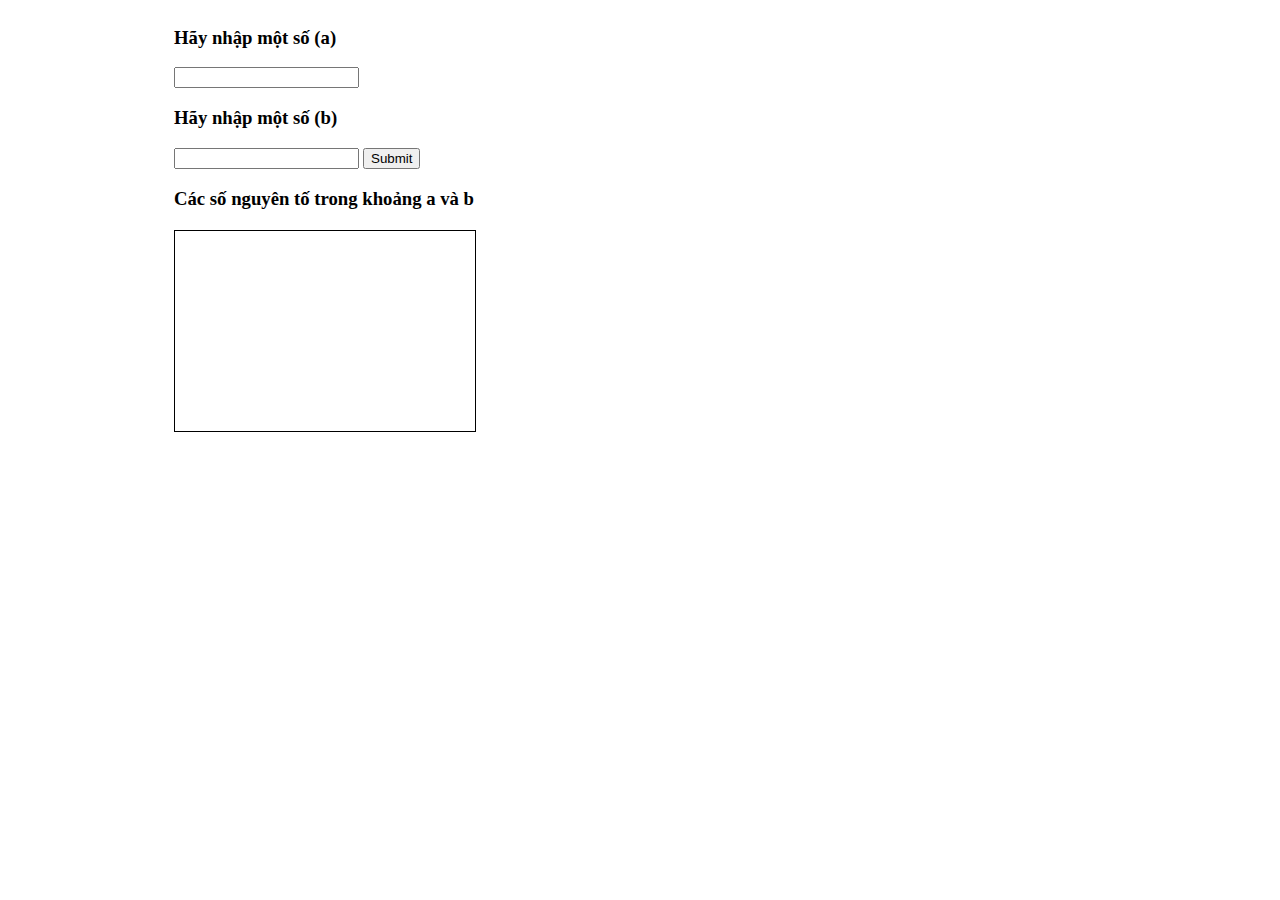
<file: Find prime/index.html>
<!DOCTYPE html>
<html lang="en">
<head>
    <meta charset="UTF-8">
    <meta http-equiv="X-UA-Compatible" content="IE=edge">
    <meta name="viewport" content="width=device-width, initial-scale=1.0">
    <title>Kiểm tra số nguyên tố</title>
    <link rel="stylesheet" href="style.css">
</head>
<body>
    <div class="container">
    <div class="user-input">
        <div class="alert"><h3>Hãy nhập một số (a)</h3></div>
        <input id="number-a">
        <div class="alert"><h3>Hãy nhập một số (b)</h3></div>
        <input id="number-b">
        <button onclick="userClick()" id="btn-b">Submit</button>
        <div class="alert"><h3>Các số nguyên tố trong khoảng a và b</h3></div>
        <div id="display-screen"></div>
    </div>
    </div>

    <script src="main.js"></script>
</body>
</html>
</file>
<file: Find prime/style.css>
.container{
    width: 50%;
    height: 500px;

    display: flex;
    justify-content: center;
}

.user-input{
    width: 300px;
    height: 400px;
   
}

#display-screen{
    border: 1px solid black;
    width: 100%;
    height: 200px;
    margin-top: 20px;
}
</file>
